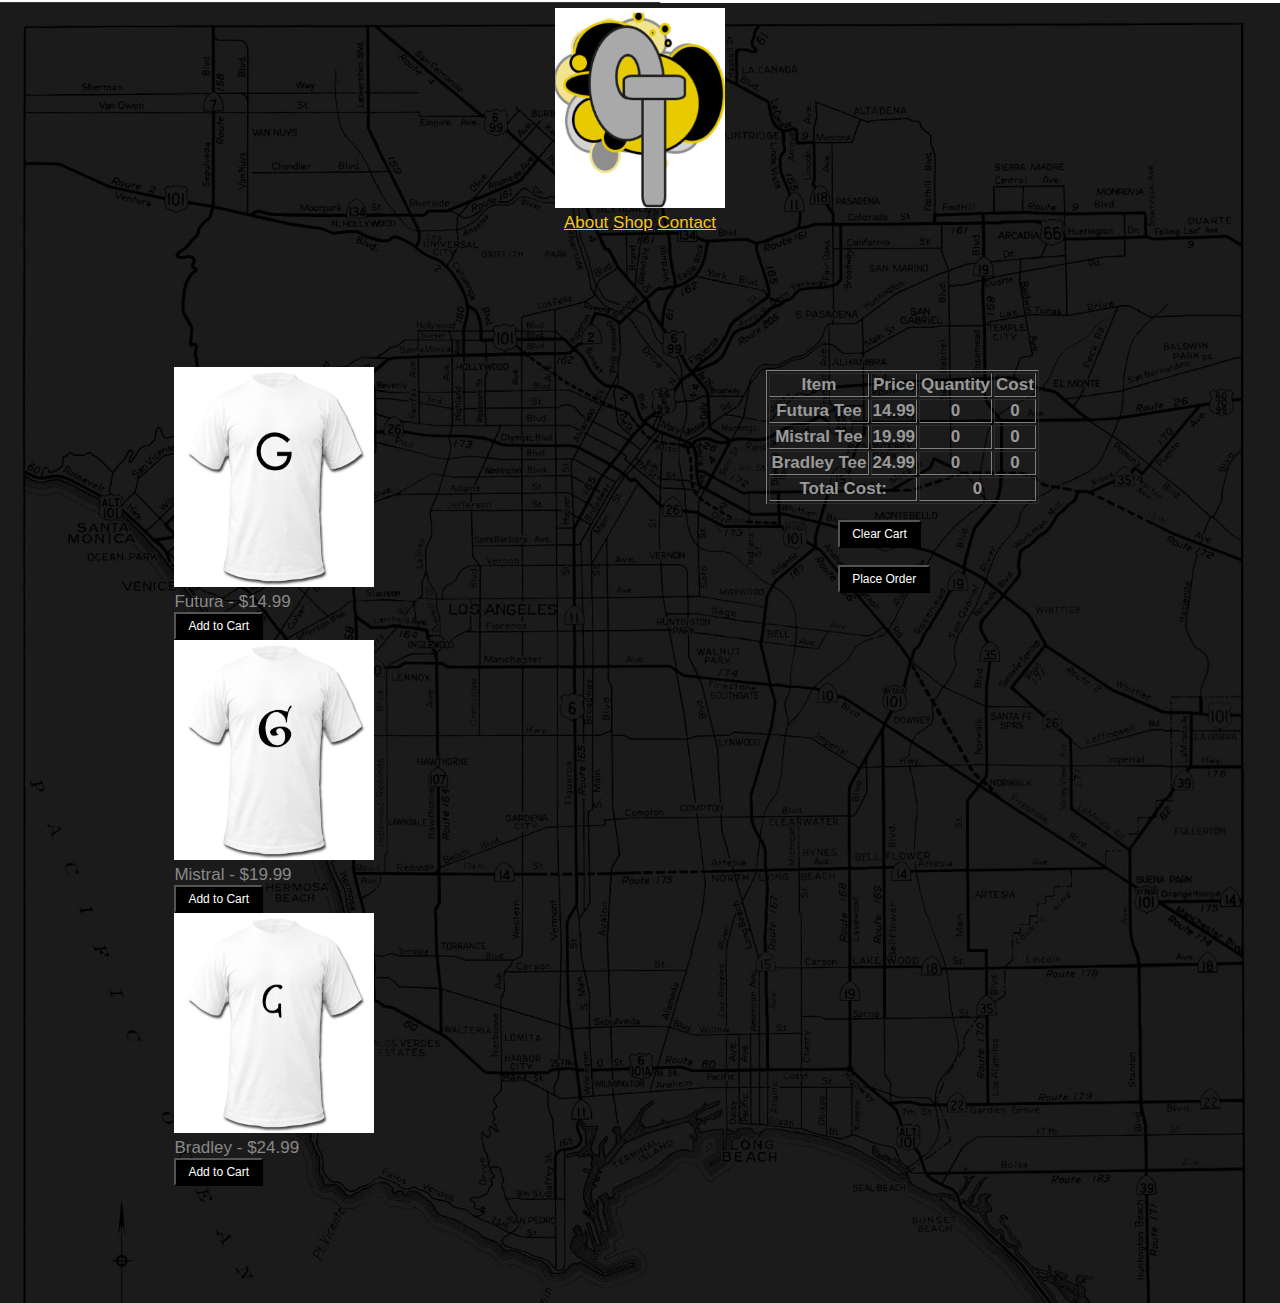
<file: index.html>
<!DOCTYPE html>
<html>
<head>
   <meta charset="utf-8">
   <title>Welcome</title>
   <link href="css/style.css" rel="stylesheet">
</head>
<body>
  <div class="header">
      <div class="Logo">
        <img src="img/GTLogo2.png" alt="G-Shirtz" height="200" width="170"></image>
        <nav>
          <a href="WelcomePage.html" class="About">About</a>
          <a href="#" class="Shop">Shop</a>
          <a href="ContactPage.html" class="Contact">Contact</a>
        </nav>
      </div>
  </div>
  <div class="ContentHolder">
      <div class="OuterBound">
          <div class ="InnerBound" id="left">
             <ul>
                 <li>
                    <img src="img/G1.jpg" alt="TShirt with G" height="220" width="200">
                    <figcaption align="left">Futura - $14.99</figcaption>
                    <input type="button" value="Add to Cart" onclick="addItemToCart('Futura', 14.99, 1); displayInCart();"></br>
                 </li>
                 <li>
                    <img src="img/G2.jpg" alt="TShirt with G" height="220" width="200">
                    <figcaption>Mistral - $19.99</figcaption>
                    <input type="button" value="Add to Cart" onclick="addItemToCart('Mistral', 19.99, 1); displayInCart();"></br>
                 </li>
                 <li>
                    <img src="img/G3.jpg" alt="TShirt with G" height="220" width="200">
                    <figcaption>Bradley - $24.99</figcaption>
                    <input type="button" value="Add to Cart" onclick="addItemToCart('Bradley', 24.99, 1); displayInCart();"></br>
                 </li>
             </ul>
          </div>
          <div id="right">
            <table border=1>
              <thead>
                <tr>
                  <th>Item</th>
                  <th>Price</th>
                  <th>Quantity</th>
                  <th>Cost</th>
                </tr>
              </thead>
              <tbody>
                <tr>
                  <th id="a0">Futura Tee</th>
                  <th id="b0">14.99</th>
                  <th id="c0">0</th>
                  <th id="d0">0</th>
                </tr>
                <tr>
                  <th id="a1">Mistral Tee</th>
                  <th id="b1">19.99</th>
                  <th id="c1">0</th>
                  <th id="d1">0</th>
                </tr>
                <tr>
                  <th id="a2">Bradley Tee</th>
                  <th id="b2">24.99 </th>
                  <th id="c2">0</th>
                  <th id="d2">0</th>
                </tr>
                <tr>
                  <th colspan="2">Total Cost:</th>
                  <th colspan="2" id="total">0</th>
                </tr>
              </tbody>
              <tfoot>
              </tfoot>
            </table>
          </div>
          <p style="text-indent: 135px">
             <input type="button" value="Clear Cart" onclick="clearCart()">
          </p>
          <p style="text-indent: 135px">
          <input type="button" id="button" name="submit" value="Place Order">
          </p>
      </div>
  </div>
  <div class="Footer"></div>
  <script src="https://ajax.googleapis.com/ajax/libs/jquery/2.2.4/jquery.min.js"></script>
  <script src="js/script.js" type="text/javascript"></script>
</body>
</html>
</file>
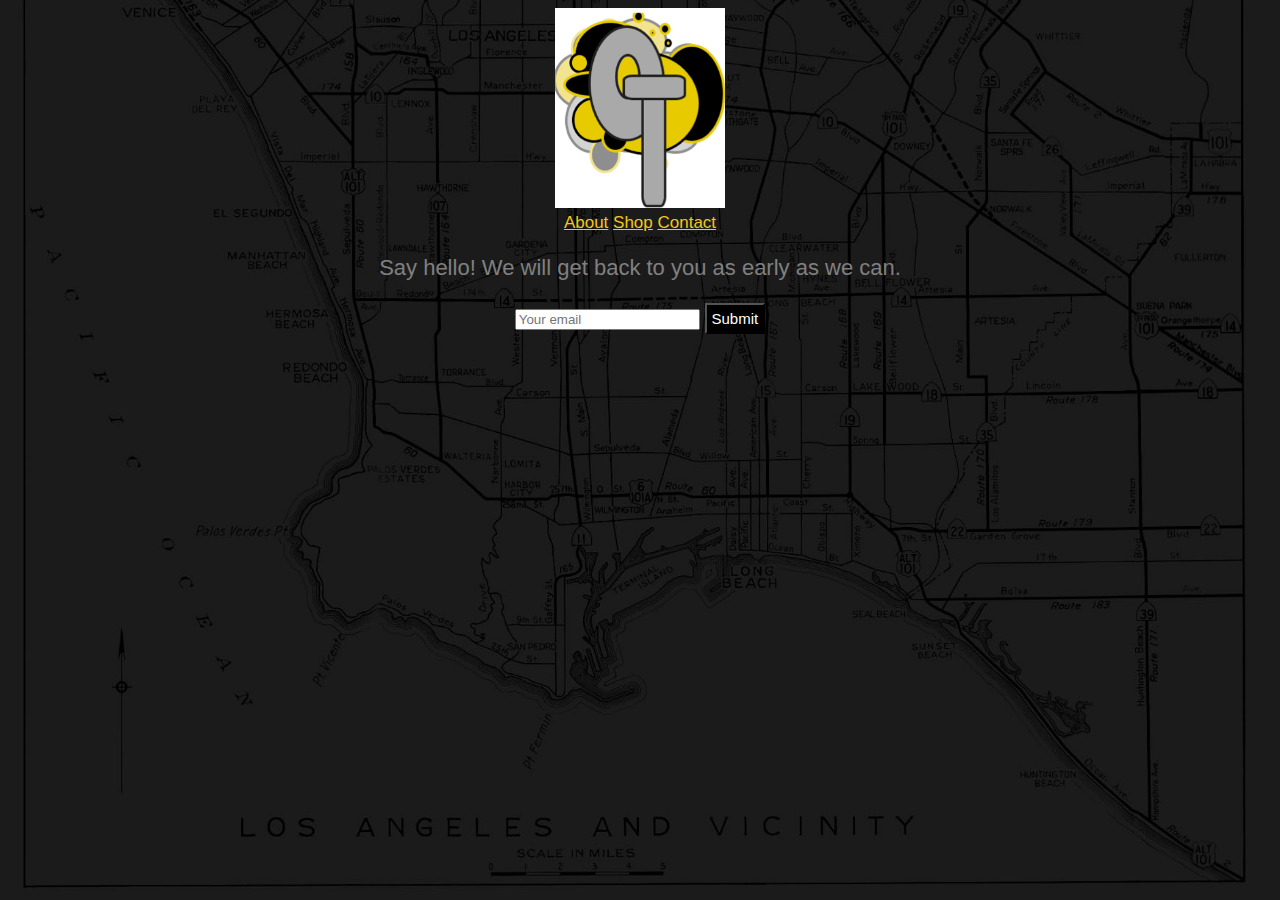
<file: ContactPage.html>
<!DOCTYPE html>
<html>
<head>
  <meta charset="utf-8">
  <title>G-Shirtz: Contact</title>
  <style>
    body {
      text-align: center;
      background: url('img/LAmap3.jpg');
      background-size: cover;
      background-position: center;
      font-family: Helvetica, sans-serif;
      font-size: 17px;
      font-color: #FFFFFF;}
    a
      { color:#F3C61C;  }
    a:hover
      {color: grey;}
    p {
      margin:50;
      font-size: 22px;
      color: grey;
      }
    input[type="submit"] {
      border: 10;
      padding: 5px;
      font-size: 15px;
      color: white;
      background: black;
      }
  </style>
</head>
<body>
  <div class="header">
      <div class="Logo">
        <image src="img/GTLogo2.png" alt="G-Shirtz" height="200" width="170"></image>
        <nav>
          <a href="welcomepage.html" class="About">About</a>
          <a href="index.html" class="Shop">Shop</a>
          <a href="#" class="Contact">Contact</a>
        </nav>
      </div>
  </div>
  <p>Say hello! We will get back to you as early as we can. </p>
  <input type="email" placeholder="Your email">
  <input type="submit">
</body>
</html>
</file>
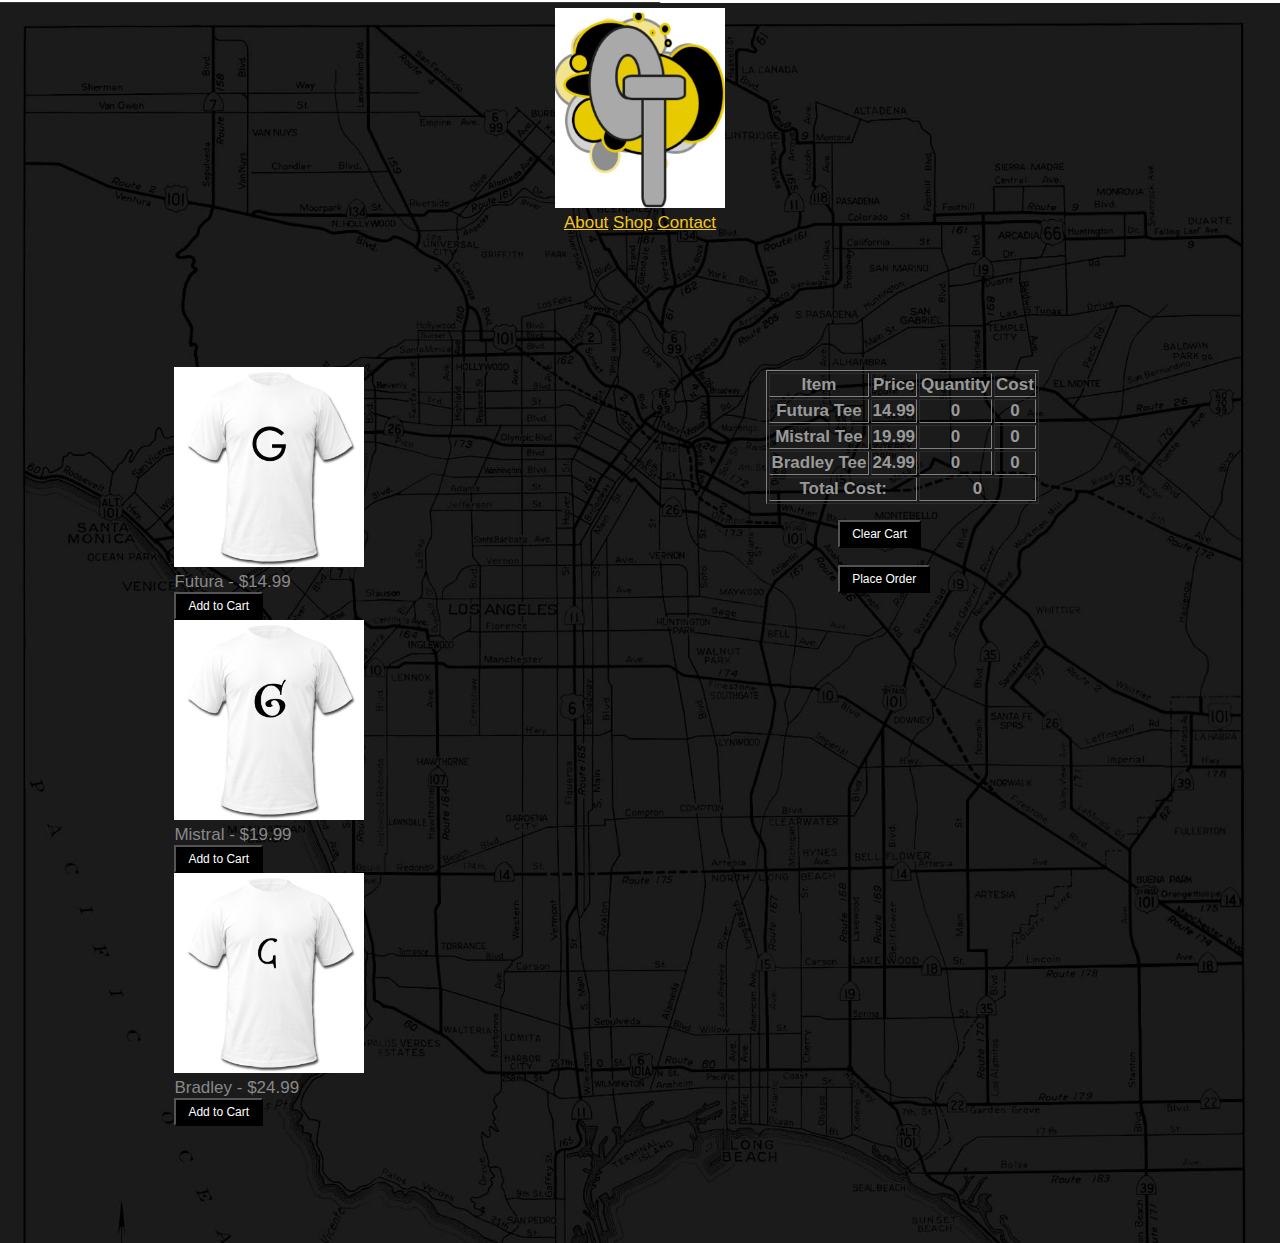
<file: shoppingCart.html>
<!DOCTYPE html>
<html>
<head>
   <meta charset="utf-8">
   <title>Welcome</title>
   <link href="css/style.css" rel="stylesheet">
</head>
<body>
  <div class="header">
      <div class="Logo">
        <img src="img/GTLogo2.png" alt="G-Shirtz" height="200" width="170"></image>
        <nav>
          <a href="WelcomePage.html" class="About">About</a>
          <a href="#" class="Shop">Shop</a>
          <a href="ContactPage.html" class="Contact">Contact</a>
        </nav>
      </div>
  </div>
  <div class="ContentHolder">
      <div class="OuterBound">
          <div class ="InnerBound" id="left">
             <ul>
                 <li>
                    <img src="img/G1.jpg" alt="TShirt with G" height="200" width="190">
                    <figcaption align="left">Futura - $14.99</figcaption>
                    <input type="button" value="Add to Cart" onclick="addItemToCart('Futura', 14.99, 1); displayInCart();"></br>
                 </li>
                 <li>
                    <img src="img/G2.jpg" alt="TShirt with G" height="200" width="190">
                    <figcaption>Mistral - $19.99</figcaption>
                    <input type="button" value="Add to Cart" onclick="addItemToCart('Mistral', 19.99, 1); displayInCart();"></br>
                 </li>
                 <li>
                    <img src="img/G3.jpg" alt="TShirt with G" height="200" width="190">
                    <figcaption>Bradley - $24.99</figcaption>
                    <input type="button" value="Add to Cart" onclick="addItemToCart('Bradley', 24.99, 1); displayInCart();"></br>
                 </li>
             </ul>    
          </div>
          <div id="right">
            <table border=1>
              <thead>
                <tr>
                  <th>Item</th>
                  <th>Price</th>
                  <th>Quantity</th>
                  <th>Cost</th>
                </tr>
              </thead>
              <tbody>
                <tr>
                  <th id="a0">Futura Tee</th>
                  <th id="b0">14.99</th>
                  <th id="c0">0</th>
                  <th id="d0">0</th>
                </tr>
                <tr>
                  <th id="a1">Mistral Tee</th>
                  <th id="b1">19.99</th>
                  <th id="c1">0</th>
                  <th id="d1">0</th>
                </tr>
                <tr>
                  <th id="a2">Bradley Tee</th>
                  <th id="b2">24.99 </th>
                  <th id="c2">0</th>
                  <th id="d2">0</th>
                </tr>
                <tr>
                  <th colspan="2">Total Cost:</th>
                  <th colspan="2" id="total">0</th>
                </tr>
              </tbody>
              <tfoot>
              </tfoot>
            </table>
          </div>
          <p style="text-indent: 135px">
             <input type="button" value="Clear Cart" onclick="clearCart()">
          </p>
          <p style="text-indent: 135px">
          <input type="button" id="button" name="submit" value="Place Order">
          </p>      
      </div>
  </div>
  <div class="Footer"></div>
  <script src="https://ajax.googleapis.com/ajax/libs/jquery/2.2.4/jquery.min.js"></script>
  <script src="js/script.js" type="text/javascript"></script>
</body>
</html>
</file>
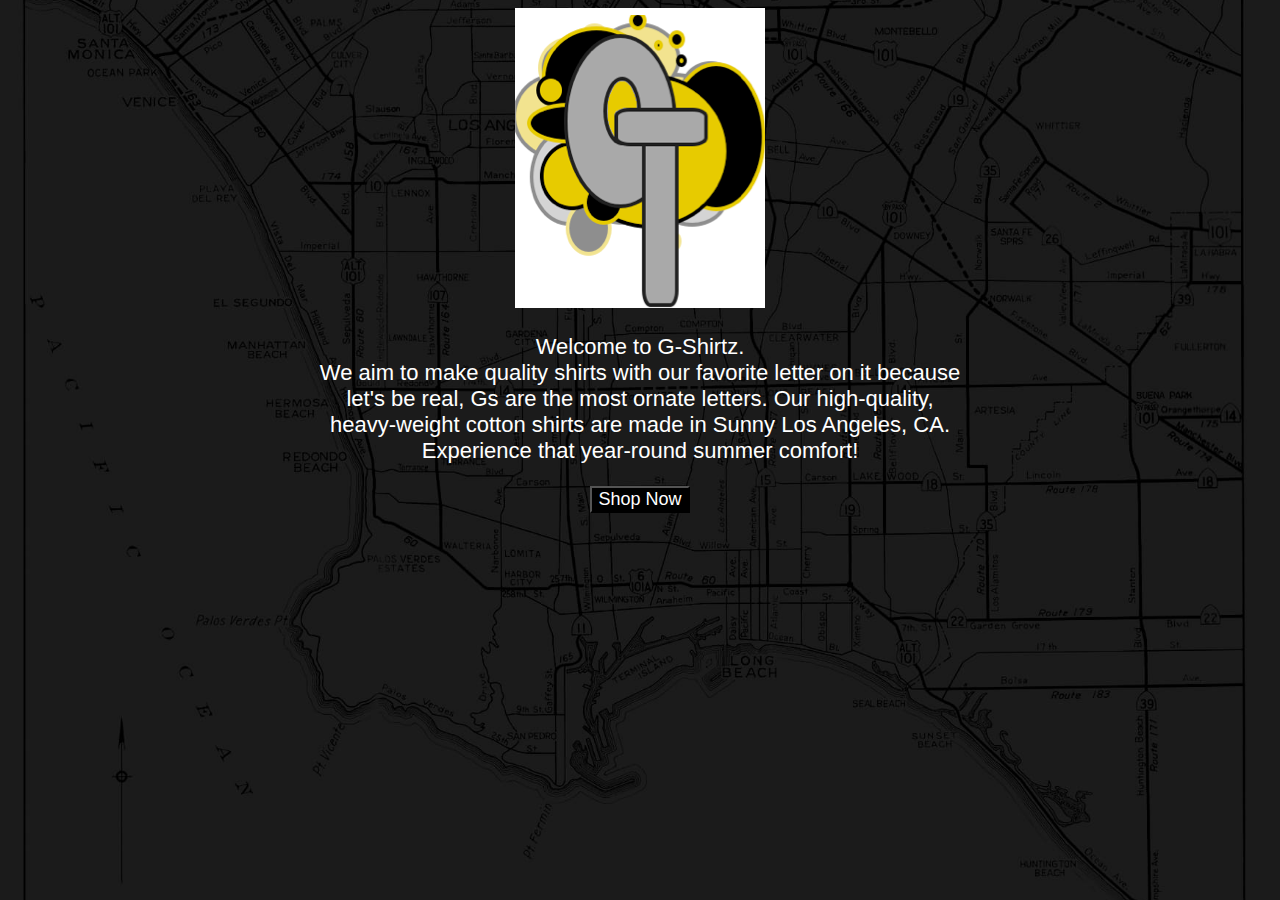
<file: WelcomePage.html>
<!DOCTYPE html>
<html>
<head>
  <meta charset="utf-8">
  <title>G-Shirtz: Welcome</title>
  <style>
    body {
      text-align: center;
      background: url("img/LAmap3.jpg");
      background-size: cover;
      background-position: center;
      color: white;
      font-family: helvetica;
    }
    p {
      font-size: 22px;
      }

    input[type="button"] {
                border: 10;
                padding: 10;
                font-size: 18px;
                color: white;
                background: black;
                align: center;}

  </style>
</head>
<body>
  <img src="img/GTLogo2.png">
  <p>Welcome to G-Shirtz. <br>
  We aim to make quality shirts with our favorite letter on it because<br>
  let's be real, Gs are the most ornate letters. Our high-quality, <br>
  heavy-weight cotton shirts are made in Sunny Los Angeles, CA. <br>
  Experience that year-round summer comfort! </p>
  <a href="index.html"><input type="button" value="Shop Now"></a>



</body>
</html>
</file>
<file: css/style.css>
body {
            background-image: url('../img/LAmap3.jpg');
            background-size: cover;
            font-family: Helvetica, sans-serif;
            font-size: 17px;
            font-color: #FFFFFF;
            }


a {
            color:#F3C61C;
            }


a:hover {
            color: grey;
            }


li {
            display: inline;
            }


li: hover {
            background-color: #888;
            color: white;
            }


div.InnerBound {
            position: center;
            padding: 100px 10%;
            }


.Logo {
            margin: 25 auto;
            text-align: center;
            }


#left {
            float: left;
            width: 35%;
            overflow: hidden;
            color: #888;
            }


#right {
            float: right;
            width: 40%;
            height: 150px;
            margin-top: 120px;
            overflow: hidden;
            color: #999;
            }


input[type="button"] {
            border: 10;
            padding: 5px 12px 5px 12px;
            font-size: 12px;
            color: white;
            background: black;
            text-align: center;
            }


p {
            color: white;
            }


.fixed {
            position: fixed;
            }
</file>
